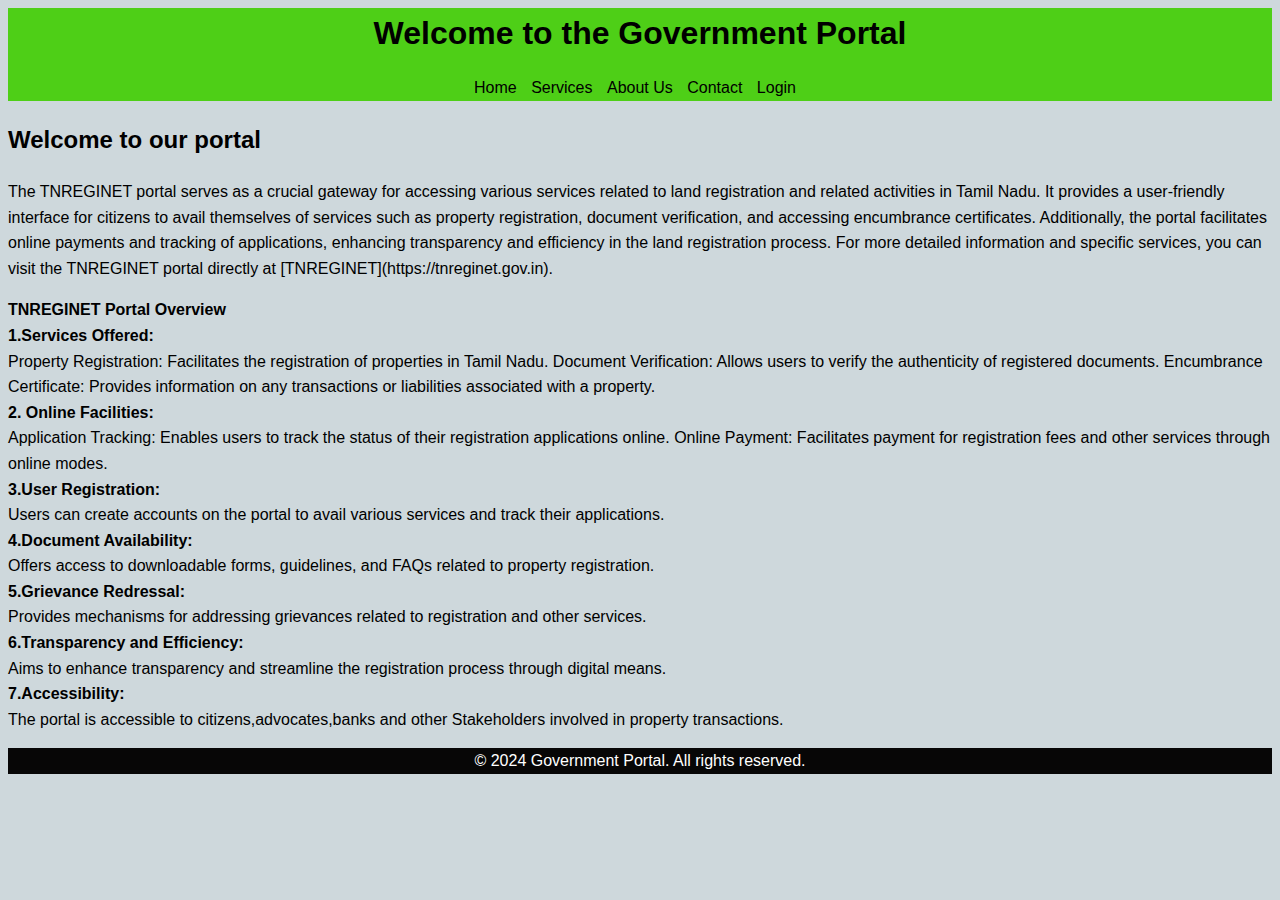
<file: test faceprep/Index.html>
<!DOCTYPE html>
<html lang="en">
<head>
    <meta charset="UTF-8">
    <meta name="viewport" content="width=device-width, initial-scale=1.0">
    <title>Government Portal - Home</title>
    <link rel="stylesheet" href="style.css">
</head>
<body>
    <header>
        <h1>Welcome to the Government Portal</h1>
        <nav>
            <ul>
                <li><a href="Index.html">Home</a></li>
                <li><a href="services.html">Services</a></li>
                <li><a href="About us.html">About Us</a></li>
                <li><a href="contact.html">Contact</a></li>
                <li><a href="login.html">Login</a></li>
            </ul>
        </nav>
    </header>
    <main>
        <section>
            <h2>Welcome to our portal</h2>
            <p>The TNREGINET portal serves as a crucial gateway for accessing various services related to land registration and related activities in Tamil Nadu. It provides a user-friendly interface for citizens to avail themselves of services such as property registration, document verification, and accessing encumbrance certificates. Additionally, the portal facilitates online payments and tracking of applications, enhancing transparency and efficiency in the land registration process. For more detailed information and specific services, you can visit the TNREGINET portal directly at [TNREGINET](https://tnreginet.gov.in).</p>
            <b>TNREGINET Portal Overview </b>
                <br><b>1.Services Offered:<br/></b>
                Property Registration: Facilitates the registration of properties in Tamil Nadu.
                Document Verification: Allows users to verify the authenticity of registered documents.
                Encumbrance Certificate: Provides information on any transactions or liabilities associated with a property.
                <br><b>2. Online Facilities:</b><br/>
                Application Tracking: Enables users to track the status of their registration applications online.
                Online Payment: Facilitates payment for registration fees and other services through online modes.
               <br><b>3.User Registration:</b><br/>
                Users can create accounts on the portal to avail various services and track their applications.
                <br><b>4.Document Availability:</b><br/>
                Offers access to downloadable forms, guidelines, and FAQs related to property registration.
                <br><b>5.Grievance Redressal:</b><br/>
                Provides mechanisms for addressing grievances related to registration and other services.
                <br><b>6.Transparency and Efficiency:</b><br/>
                Aims to enhance transparency and streamline the registration process through digital means.
                 <br><b>7.Accessibility:</b></br>
                The portal is accessible to citizens,advocates,banks and other Stakeholders involved in property transactions.
        </section>
    </main>
    <footer>
        <p>&copy; 2024 Government Portal. All rights reserved.</p>
    </footer>
</body>
</html>
</file>
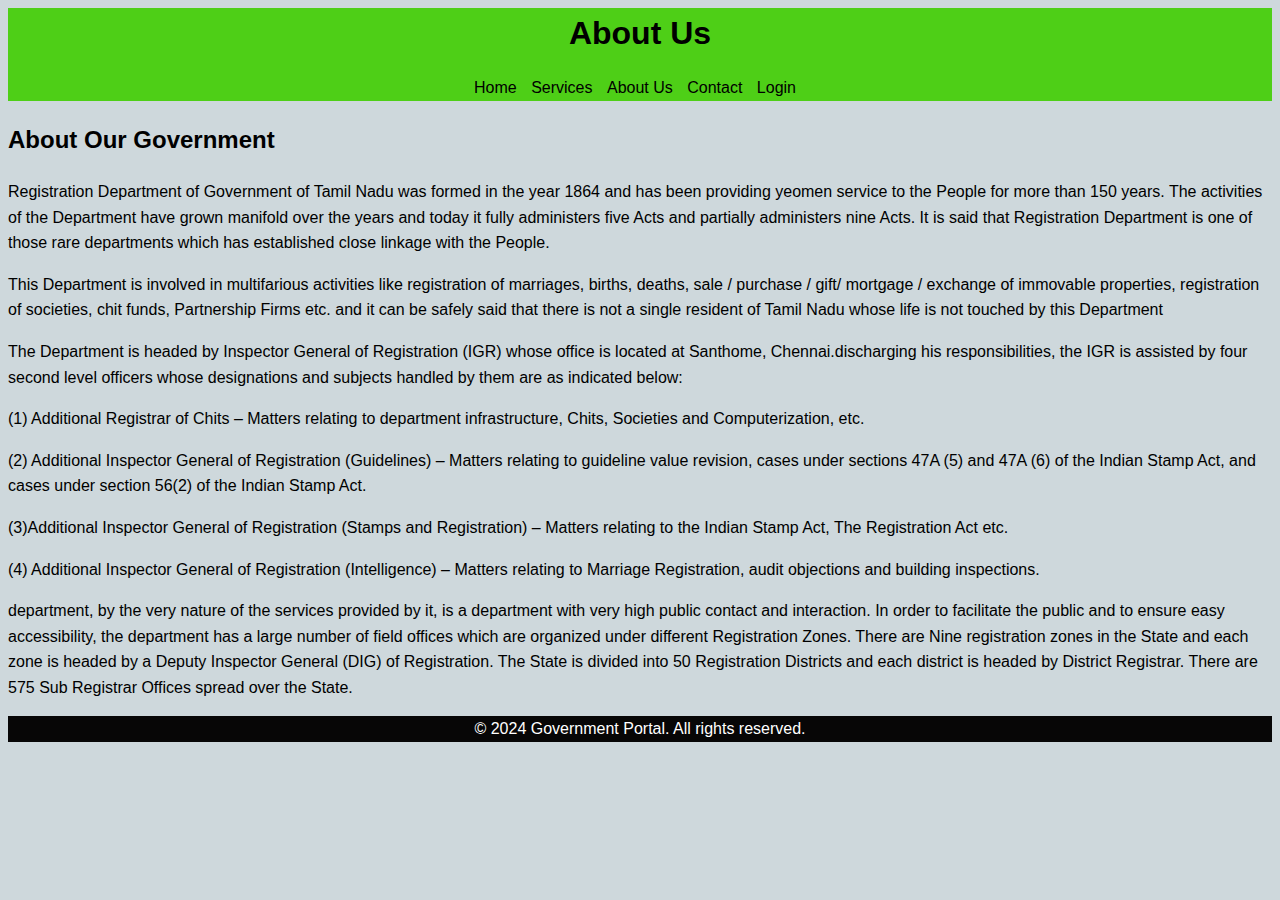
<file: test faceprep/About us.html>
<!DOCTYPE html>
<html lang="en">
<head>
    <meta charset="UTF-8">
    <meta name="viewport" content="width=device-width, initial-scale=1.0">
    <title>Government Portal - About Us</title>
    <link rel="stylesheet" href="style.css">
</head>
<body>
    <header>
        <div class="container">
            <h1>About Us</h1>
            <nav>
                <ul>
                    <li><a href="Index.html">Home</a></li>
                    <li><a href="services.html">Services</a></li>
                    <li><a href="About us.html">About Us</a></li>
                    <li><a href="contact.html">Contact</a></li>
                    <li><a href="login.html">Login</a></li>
                </ul>
            </nav>
        </div>
    </header>
    
    <main>
        <section class="about">
            <div class="container">
                <h2>About Our Government</h2>
                <p>Registration Department of Government of Tamil Nadu was formed in the year 1864 and has been providing yeomen service to the People for more than 150 years. The activities of the Department have grown manifold over the years and today it fully administers five Acts and partially administers nine Acts.
                    It is said that Registration Department is one of those rare departments which has established close linkage with the People.
                    <p>This Department is involved in multifarious activities like registration of marriages, births, deaths, sale / purchase / gift/ mortgage / exchange of immovable properties, registration of societies, chit funds, Partnership Firms etc. and it can be safely said that there is not a single resident of Tamil Nadu whose life is not touched by this Department
                    <p>The Department is headed by Inspector General of Registration (IGR) whose office is located at Santhome, Chennai.discharging his responsibilities, the IGR is assisted by four second level officers whose designations and subjects handled by them are as indicated below:
                   <p>(1) Additional Registrar of Chits – Matters relating to department infrastructure, Chits, Societies and   Computerization, etc.</p>
                    <p>(2) Additional Inspector General of Registration (Guidelines) – Matters relating to guideline value revision, cases under sections 47A (5) and 47A (6) of the Indian Stamp Act, and cases under section 56(2) of the Indian Stamp Act.</p>
                    <p>(3)Additional Inspector General of Registration (Stamps and Registration) – Matters relating to the Indian Stamp Act, The Registration Act etc.</p>
                    <p>(4) Additional Inspector General of Registration (Intelligence) – Matters relating to Marriage Registration, audit objections and building inspections.</p>
                    <p>department, by the very nature of the services provided by it, is a department with very high public contact and interaction. In order to facilitate the public and to ensure easy accessibility, the department has a large number of field offices which are organized under different Registration Zones. There are Nine registration zones in the State and each zone is headed by a Deputy Inspector General (DIG) of Registration. The State is divided into 50 Registration Districts and each district is headed by District Registrar. There are 575 Sub Registrar Offices spread over the State.</p>
            </div>
        </section>
    </main>
    
    <footer>
        <div class="container">
            <p>&copy; 2024 Government Portal. All rights reserved.</p>
        </div>
    </footer>

    <script src="script.js"></script>
</body>
</html>
</file>
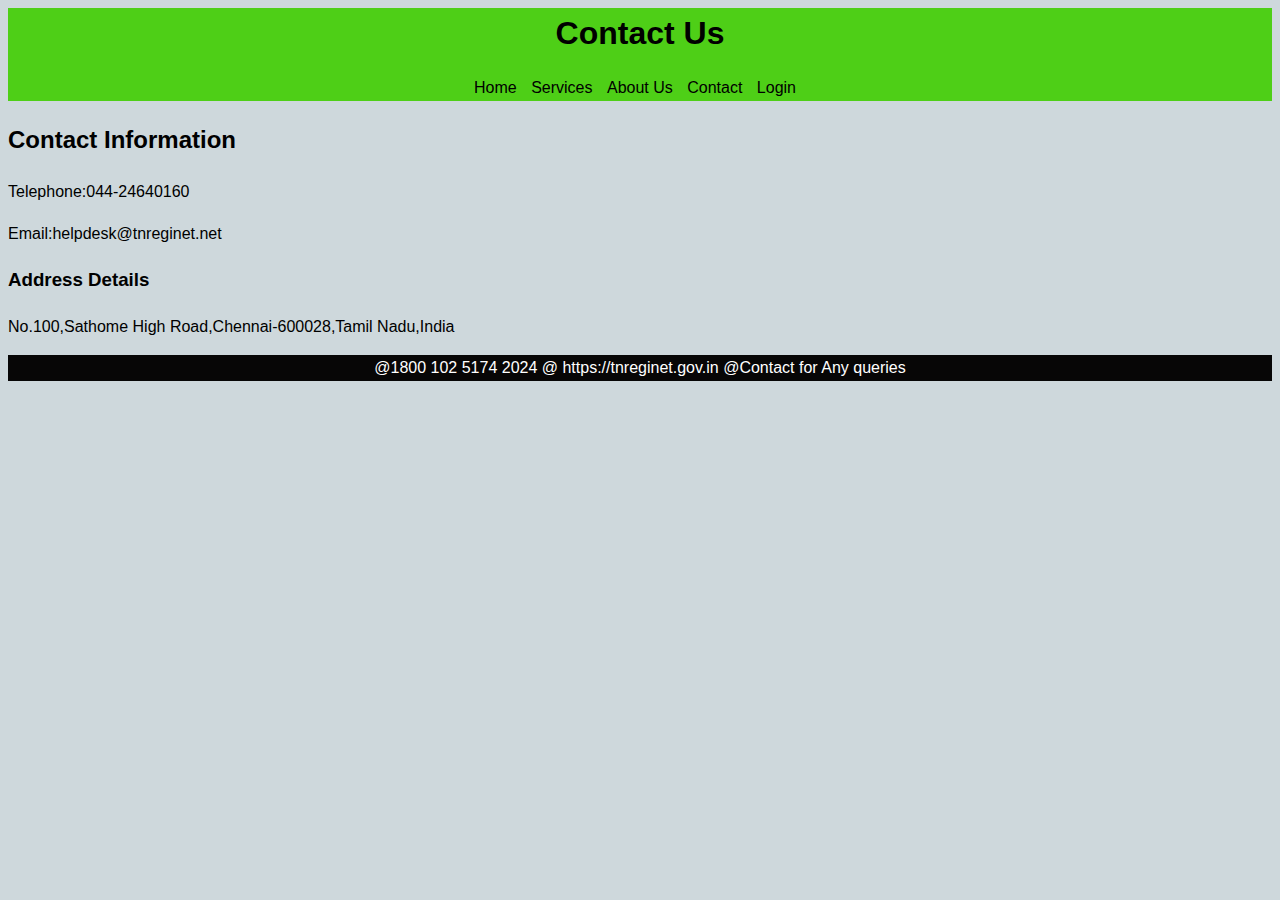
<file: test faceprep/contact.html>
<!DOCTYPE html>
<html lang="en">
<head>
    <meta charset="UTF-8">
    <meta name="viewport" content="width=device-width, initial-scale=1.0">
    <title>Government Portal - Contact</title>
    <link rel="stylesheet" href="style.css">
</head>
<body>
    <header>
        <div class="container">
            <h1>Contact Us</h1>
            <nav>
                <ul>
                    <li><a href="Index.html">Home</a></li>
                    <li><a href="services.html">Services</a></li>
                    <li><a href="About us.html">About Us</a></li>
                    <li><a href="contact.html">Contact</a></li>
                    <li><a href="login.html">Login</a></li>
                </ul>
            </nav>
        </div>
    </header>
    
    <main>
        <section class="contact">
            <div class="container">
                <h2>Contact Information</h2>
                <p>Telephone:044-24640160</p>
                <p>Email:helpdesk@tnreginet.net</p>
                <h3>Address Details</Details></h3>
                <p>No.100,Sathome High Road,Chennai-600028,Tamil Nadu,India</p>
            </div>
        </section>
    </main>
    
    <footer>   
        <div class="container">
            <p>@1800 102 5174 2024  @ https://tnreginet.gov.in @Contact for Any queries </p> 
                </div>
    </footer>

    <script src="script.js"></script>
</body>
</html>
</file>
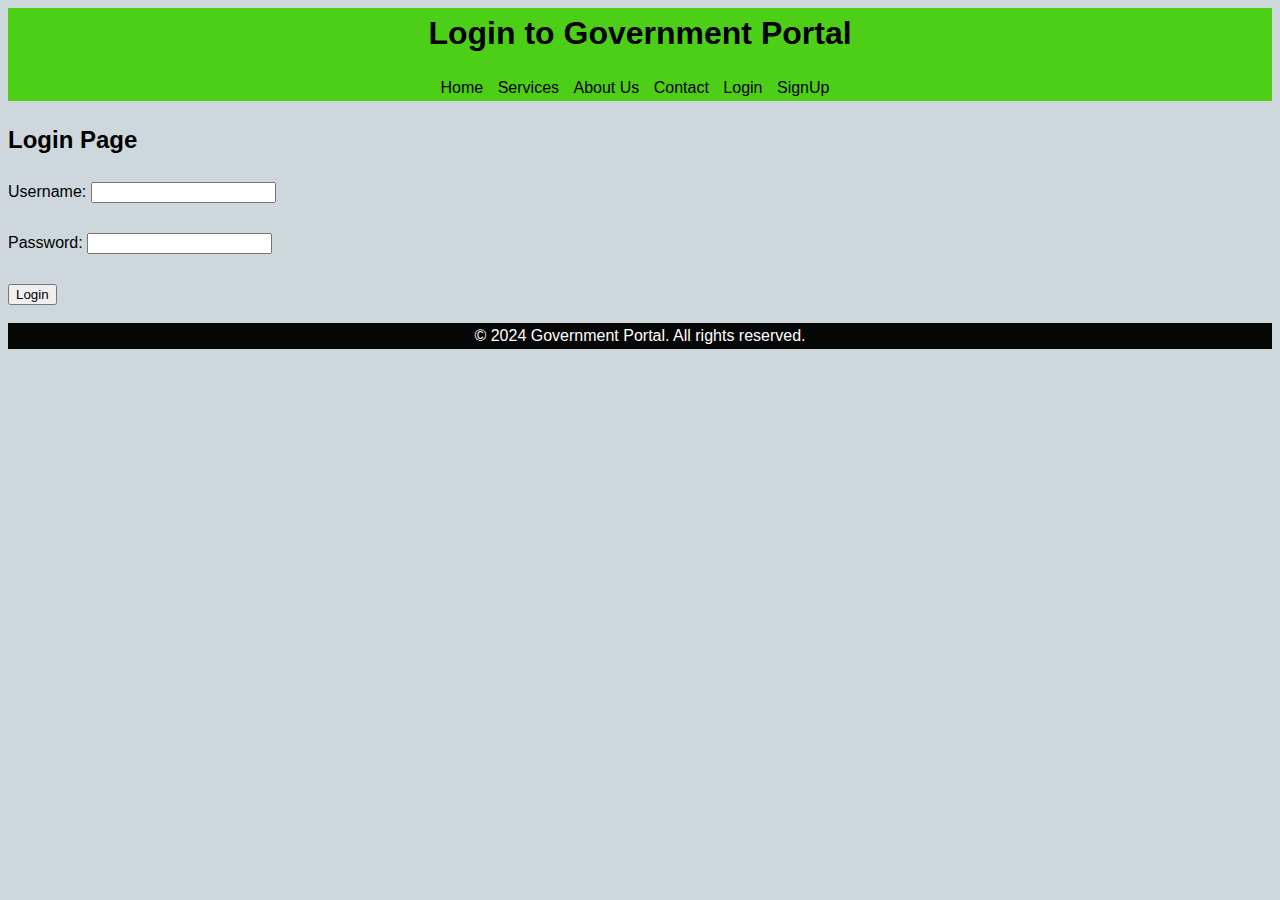
<file: test faceprep/login.html>
<!DOCTYPE html>
<html lang="en">
<head>
    <meta charset="UTF-8">
    <meta name="viewport" content="width=device-width, initial-scale=1.0">
    <title>Government Portal - Login</title>
    <link rel="stylesheet" href="style.css">
</head>
<body>
    <header>
        <div class="container">
            <h1>Login to Government Portal</h1>
            <nav>
                <ul>
                    <li><a href="Index.html">Home</a></li>
                    <li><a href="services.html">Services</a></li>
                    <li><a href="About us.html">About Us</a></li>
                    <li><a href="contact.html">Contact</a></li>
                    <li><a href="login.html">Login</a></li>
                    <li><a href="signup.html">SignUp</a></li>
                </ul>
            </nav>
        </div>
    </header>
    
    <main>
        <section class="login">
            <div class="container">
                <h2>Login Page</h2>
                <form action="services.html" method="POST">
                    <label for="username">Username:</label>
                    <input type="text" id="Mohammed M " name="Mohammed M" required><br><br/>
                    <label for="password">Password:</label>
                    <input type="password" id="password" name="password" required><br><br/>
                    <button type="submit">Login</button>
                </form>
            </div>
        </section>
    </main>
    <footer>
        <div class="container">
            <p>&copy; 2024 Government Portal. All rights reserved.</p>
        </div>
    </footer>

    <script src="script.js"></script>
</body>
</html>
</file>
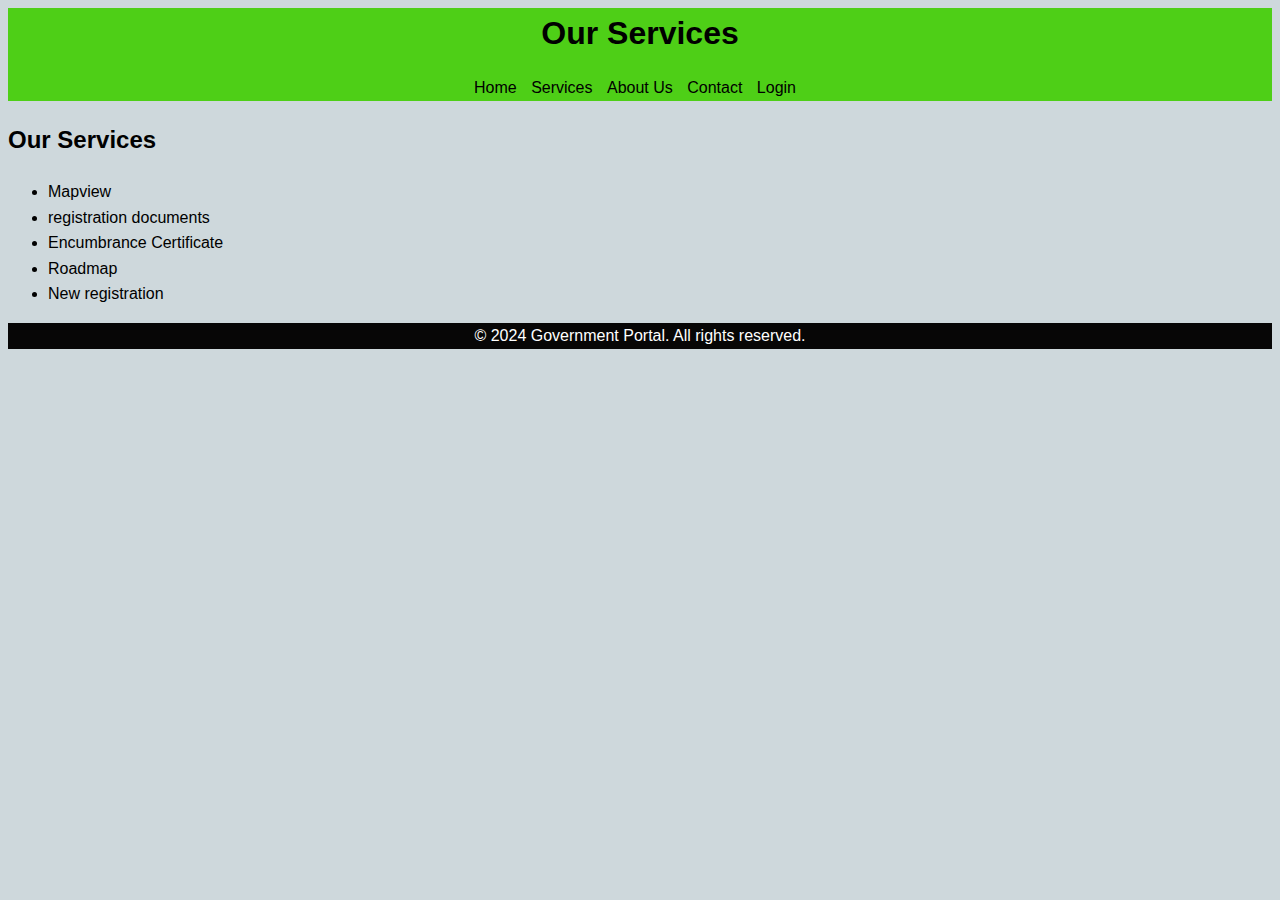
<file: test faceprep/services.html>
<!DOCTYPE html>
<html lang="en">
<head>
    <meta charset="UTF-8">
    <meta name="viewport" content="width=device-width, initial-scale=1.0">
    <title>Government Portal - Services</title>
    <link rel="stylesheet" href="style.css">
</head>
<body>
    <header>
        <div class="container">
            <h1>Our Services</h1>
            <nav>
                <ul>
                    <li><a href="Index.html">Home</a></li>
                    <li><a href="services.html">Services</a></li>
                    <li><a href="About us.html">About Us</a></li>
                    <li><a href="contact.html">Contact</a></li>
                    <li><a href="login.html">Login</a></li>
                </ul>
            </nav>
        </div>
    </header>
    
    <main>
        <section class="services">
            <div class="container">
                <h2>Our Services</h2>
                <ul>
                    <li>Mapview</li>
                    <li>registration documents</li>
                    <li>Encumbrance Certificate</li>
                    <li>Roadmap</li>
                    <li> New registration</li>
                </ul>
            </div>
        </section>
    </main>
    
    <footer>
        <div class="container">
            <p>&copy; 2024 Government Portal. All rights reserved.</p>
        </div>
    </footer>

    <script src="script.js"></script>
</body>
</html>
</file>
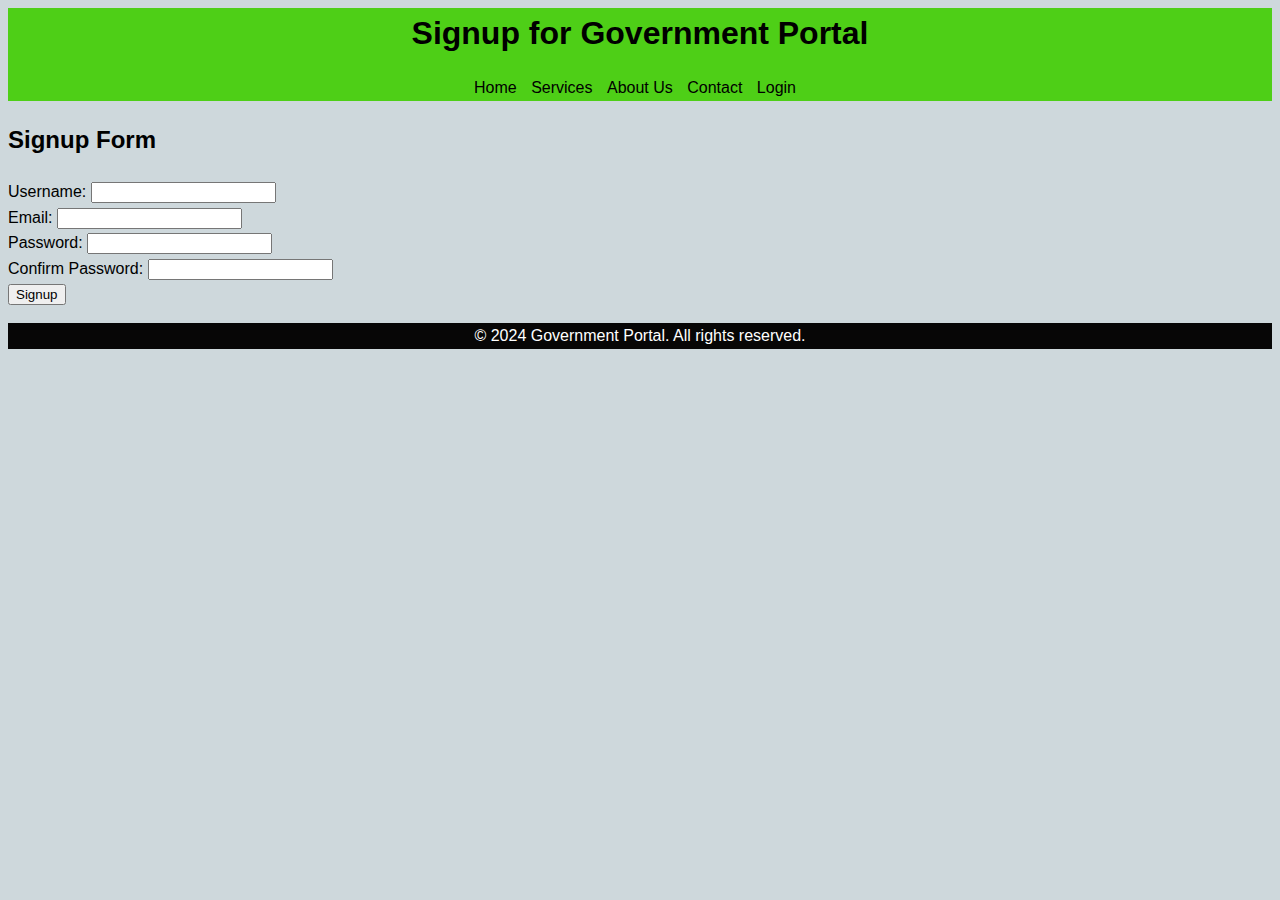
<file: test faceprep/signup.html>
<!DOCTYPE html>
<html lang="en">
<head>
    <meta charset="UTF-8">
    <meta name="viewport" content="width=device-width, initial-scale=1.0">
    <title>Government Portal - Signup</title>
    <link rel="stylesheet" href="style.css">
    <script src="script.js" defer></script>
</head>
<body>
    <header>
        <div class="container">
            <h1>Signup for Government Portal</h1>
            <nav>
                <ul>
                    <li><a href="Index.html">Home</a></li>
                    <li><a href="services.html">Services</a></li>
                    <li><a href="About us.html">About Us</a></li>
                    <li><a href="contact.html">Contact</a></li>
                    <li><a href="login.html">Login</a></li>
                </ul>
            </nav>
        </div>
    </header>
    
    <main>
        <section class="signup">
            <div class="container">
                <h2>Signup Form</h2>
                <form id="signupForm" action="Index.html" method="POST">
                    <label for="username">Username:</label>
                    <input type="text" id="username" name="Mohammed" required>
                    <br><label for="email">Email:</label>
                    <input type="email" id="ansaravt007@gmail.com" name="email" required>  
                    <br><label for="password">Password:</label>
                    <input type="password" id="password" name="123456789" required></br>
                    <label for="confirmPassword">Confirm Password:</label>
                    <input type="password" id="confirmPassword" name="123456789" required>
                    <br><button type="submit">Signup</button></br>
                </form>
            </div>
        </section>
    </main>
    
    <footer>
        <div class="container">
            <p>&copy; 2024 Government Portal. All rights reserved.</p>
        </div>
    </footer>
</body>
</html>
</file>
<file: test faceprep/style.css>
/* Reset styles */
* {
    margin: 25;
    padding: 20;
    box-sizing: border-box;
}

/* Basic styling */
body {
    font-family: Arial,sans-serif;
    line-height: 1.6;
    background-color: #ced8dc;
}

.container {
    margin: auto;
    padding:0%;
}

header {
    background-color: #4ecf17;
    color: #000000;
    text-align: center;
}

header h1 {
    margin: 0;
}
nav{
    text-decoration: none;
   
}
nav ul {
    list-style-type:none;
    padding: 0;
    
}

nav ul li {
    display: inline;
    margin-right: 10px;
}

nav ul li a {
    color: #eee6e6;
    color: black;
    text-decoration: none;
}

nav ul li a:hover {
    text-decoration: none;
}

main {
    padding:0;
}

footer {
    background-color: #070606;
    color: #ffffff;
    text-align: center;

}
</file>
